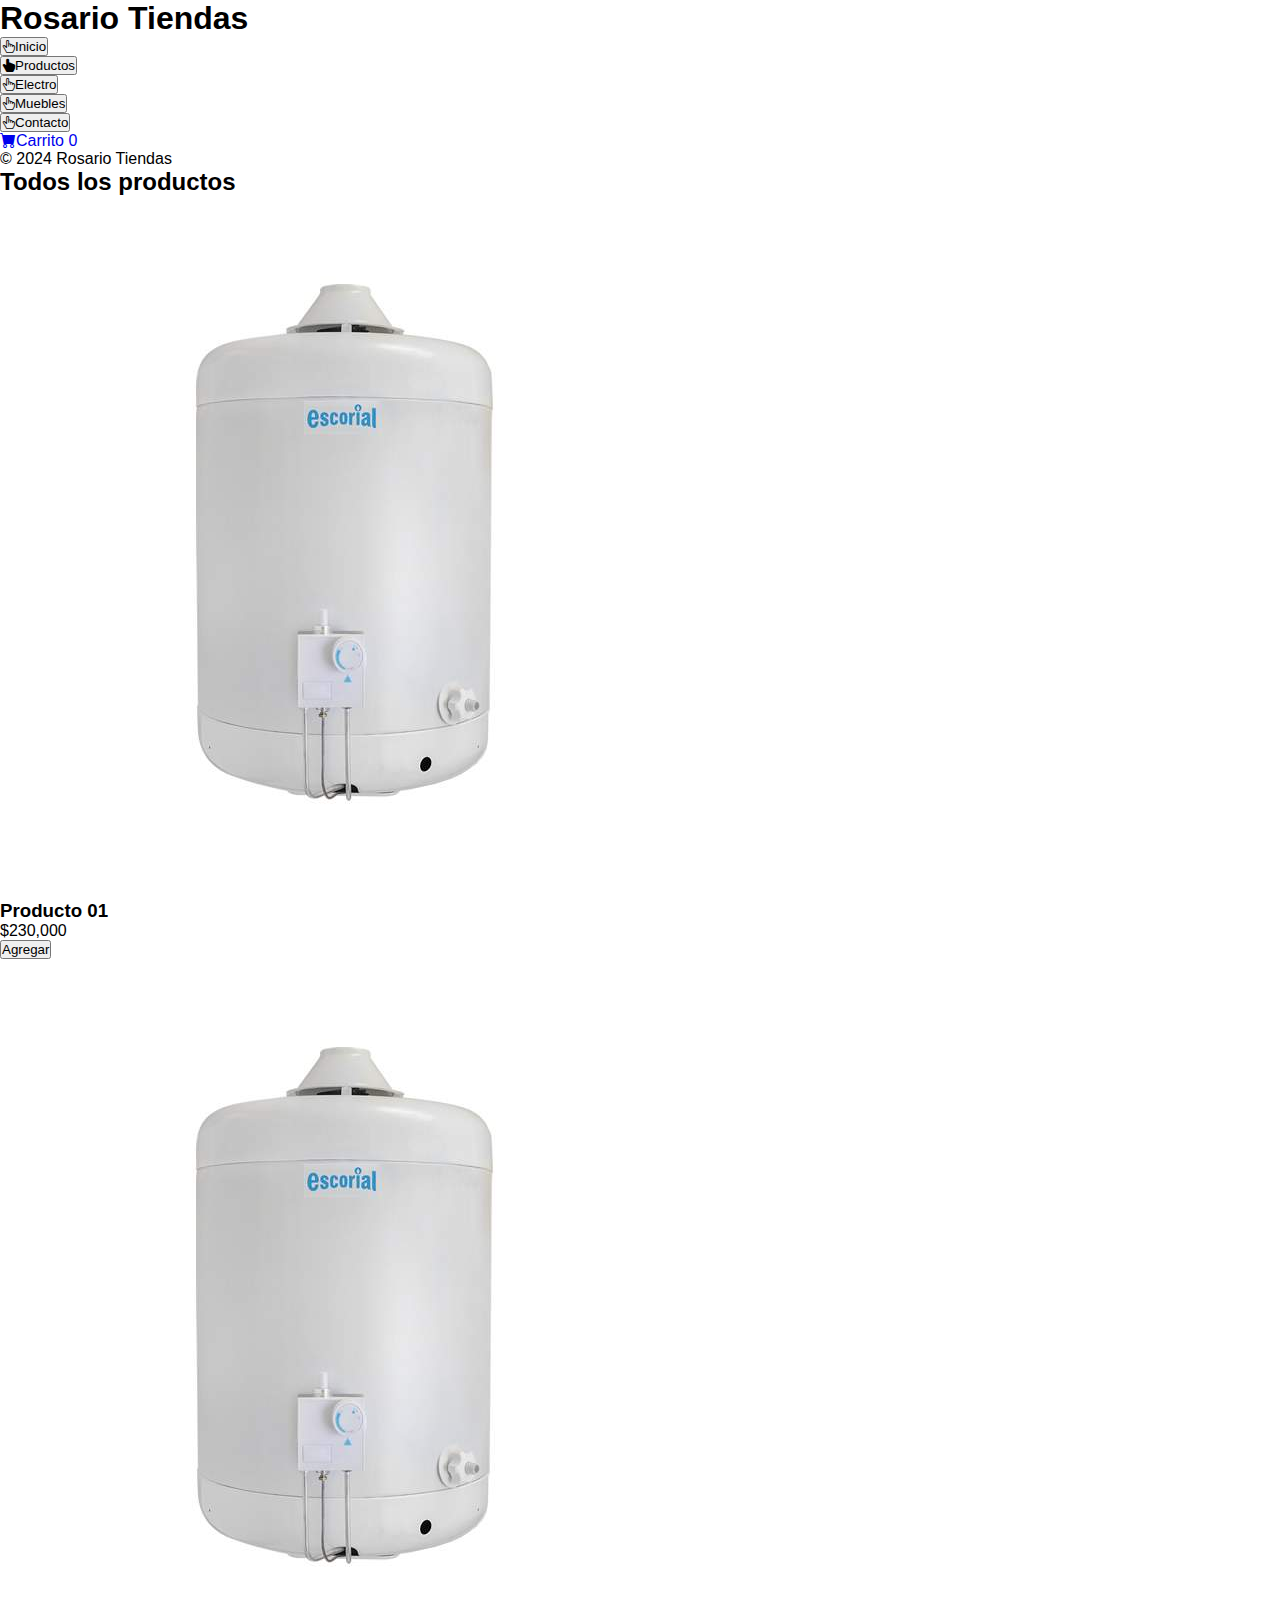
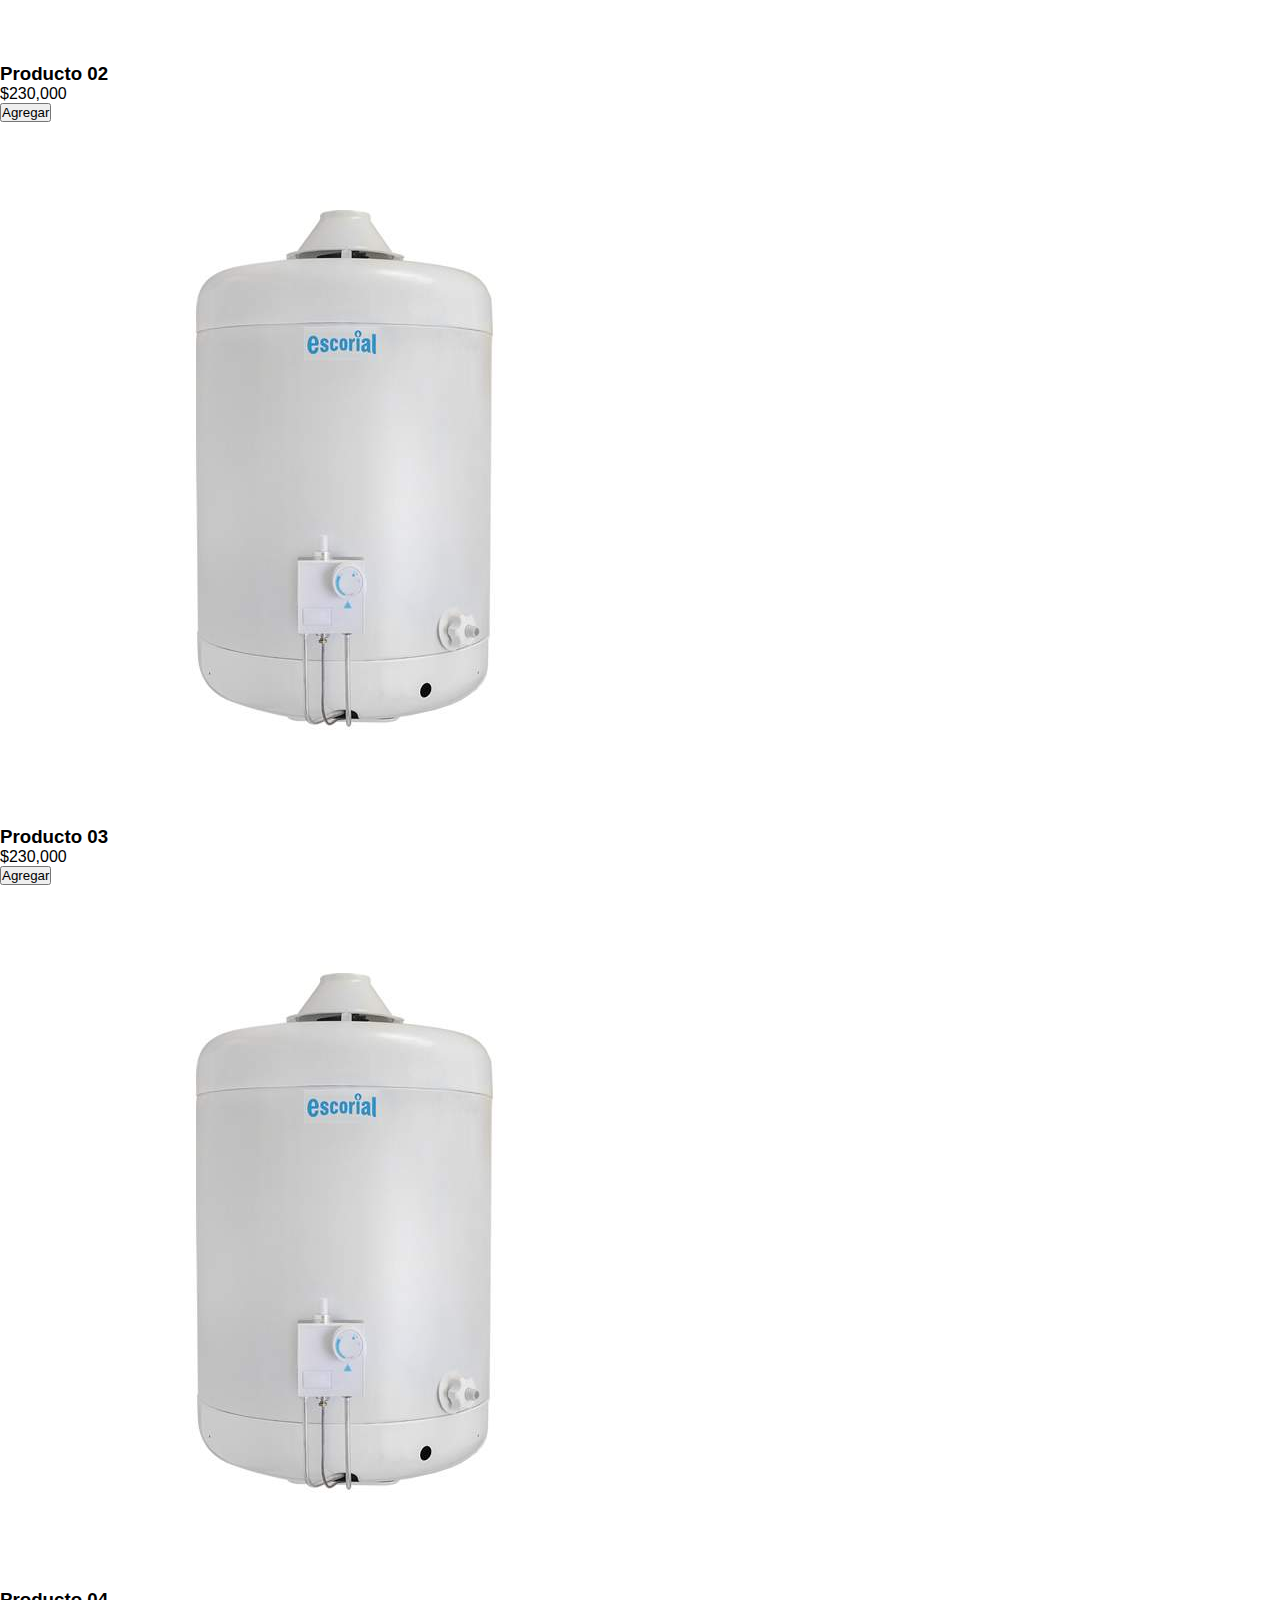
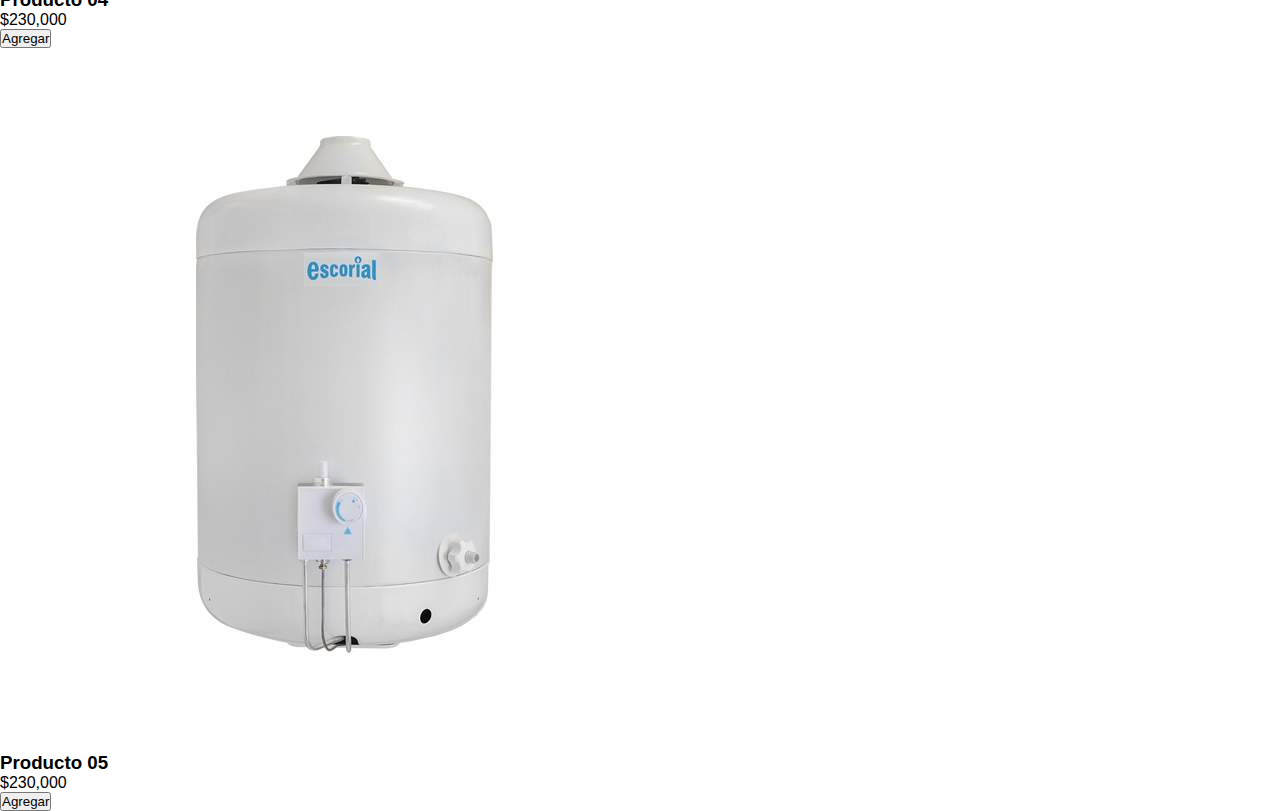
<file: index.html>
<!DOCTYPE html>
<html lang="en">
<head>
    <meta charset="UTF-8">
    <meta name="viewport" content="width=device-width, initial-scale=1.0">
    <title>Rosario tiendas</title>
    <link rel="stylesheet" href="https://cdn.jsdelivr.net/npm/bootstrap-icons@1.11.3/font/bootstrap-icons.min.css">
    <link rel ="stylesheet" href="main.css">
</head>
<body>
    <div class="wrapper">
        <aside>
        <header>
            <h1 class = "logo">Rosario Tiendas</h1>
        </header>
        <nav>
            <ul>
                <li>
                    <button class="boton-menu boton-categoria active"><i class="bi bi-hand-index-thumb"></i>Inicio</button></li>
                <li>
                    <button  class="boton-menu boton-categoria"><i class="bi bi-hand-index-thumb-fill"></i>Productos</button></li>
                <li>
                    <button  class="boton-menu boton-categoria"><i class="bi bi-hand-index-thumb"></i>Electro</button></li>
                <li>
                    <button  class="boton-menu boton-categoria"><i class="bi bi-hand-index-thumb"></i>Muebles</button></li>
                <li>
                    <button  class="boton-menu boton-categoria"><i class="bi bi-hand-index-thumb"></i>Contacto</button></li>
                <li>
                    <a class ="boton carrito" href="./carrito.html">
                        <i class="bi bi-cart-fill"></i>Carrito <span class="numerito">0</span></a></li>
            </ul>
        </nav>
        <footer>
            <p class ="copyright simbol"> © 2024 Rosario Tiendas </p>
        </footer>
        <main>
            <h2 class="titulo-principal">Todos los productos</h2>
            <div class="contenedor-productos">
                <div class="producto">
                    <img class="producto-imagen"  src="./img/45.jpg" alt="termo">
                    <div>
                        <h3 class="producto-titulo">Producto 01</h3>
                        <p class="precio">$230,000</p>
                        <button class="producto agregar">Agregar</button>
                    </div>
                    <div class="producto">
                        <img class="producto-imagen"  src="./img/45.jpg" alt="termo">
                        <div>
                            <h3 class="producto-titulo">Producto 02</h3>
                            <p class="precio">$230,000</p>
                            <button class="producto agregar">Agregar</button>
                        </div>
                        <div class="producto">
                            <img class="producto-imagen"  src="./img/45.jpg" alt="termo">
                            <div>
                                <h3 class="producto-titulo">Producto 03</h3>
                                <p class="precio">$230,000</p>
                                <button class="producto agregar">Agregar</button>
                            </div>
                            <div class="producto">
                                <img class="producto-imagen"  src="./img/45.jpg" alt="termo">
                                <div>
                                    <h3 class="producto-titulo">Producto 04</h3>
                                    <p class="precio">$230,000</p>
                                    <button class="producto agregar">Agregar</button>
                                </div>
                                <div class="producto">
                                    <img class="producto-imagen"  src="./img/45.jpg" alt="termo">
                                    <div>
                                        <h3 class="producto-titulo">Producto 05</h3>
                                        <p class="precio">$230,000</p>
                                        <button class="producto agregar">Agregar</button>
                                    </div>

            </div>

            
        </main>
    </aside>
    </div>
</body>
</html>
</file>
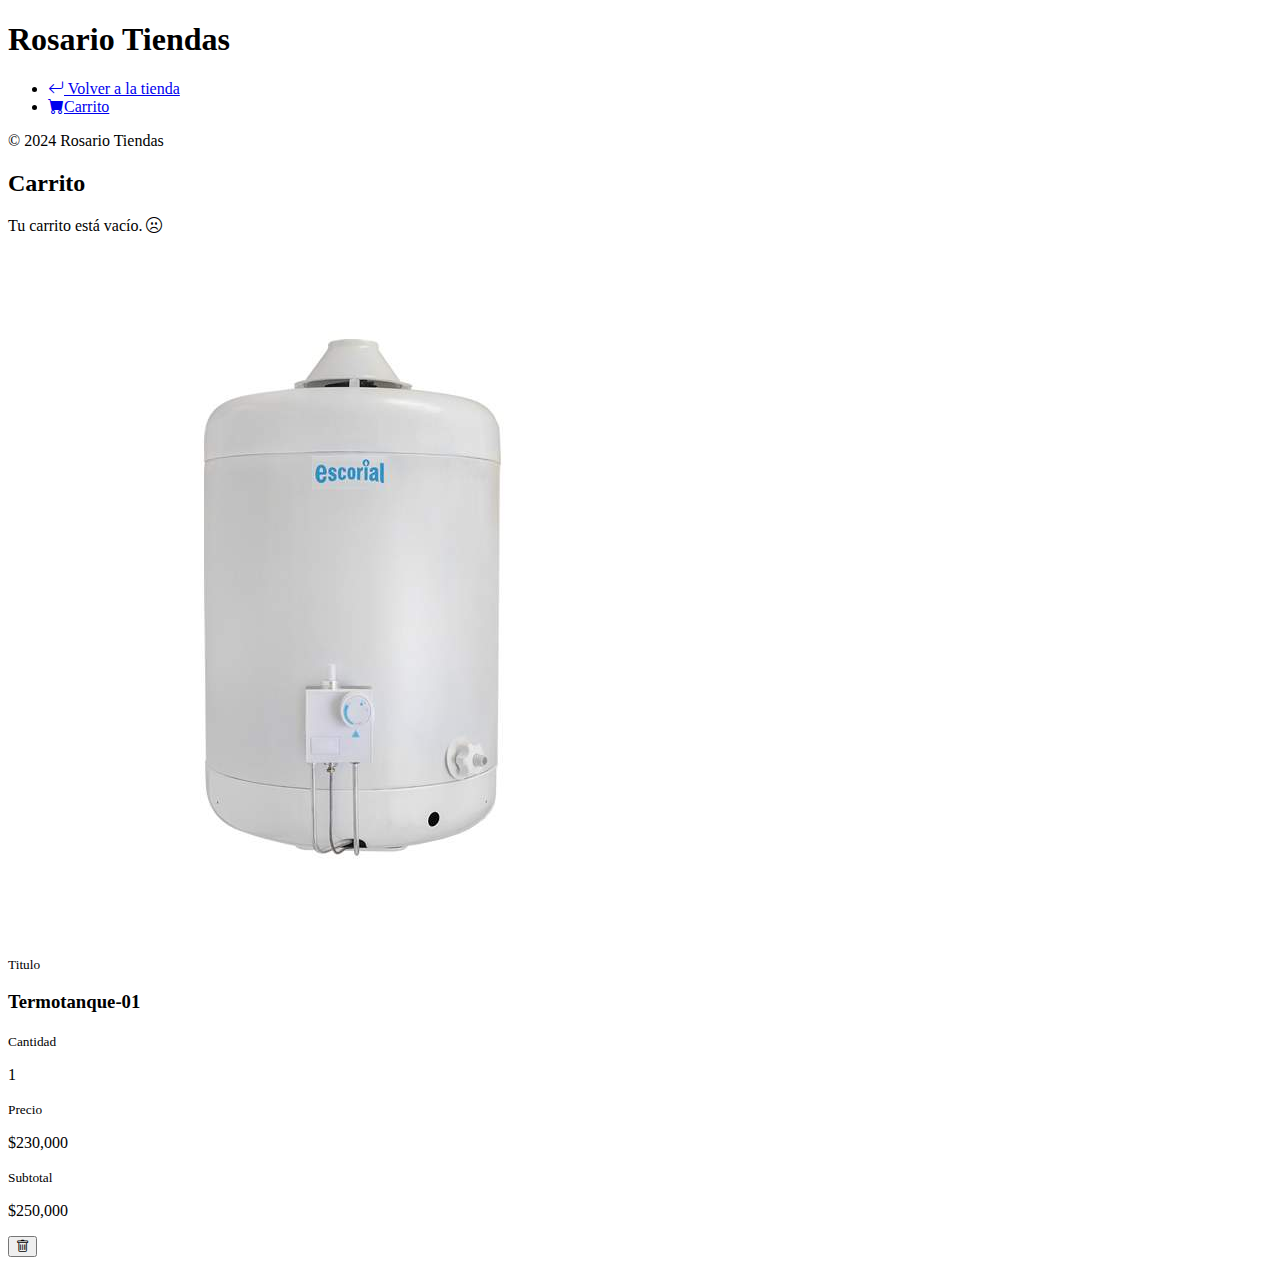
<file: carrito.html>
<!DOCTYPE html>
<html lang="en">
<head>
    <meta charset="UTF-8">
    <meta name="viewport" content="width=device-width, initial-scale=1.0">
    <link rel="stylesheet" href="https://cdn.jsdelivr.net/npm/bootstrap-icons@1.11.3/font/bootstrap-icons.min.css">
    <title>Document</title>
</head>
<body>
    <div class="wrapper">
        <aside>
        <header>
            <h1 class = "logo">Rosario Tiendas</h1>
        </header>
        <nav>
            <ul>
               <li>
                <a class="boton-menu boton-volver" href="./index.html">
                <i class="bi bi-arrow-return-left"></i> Volver a la tienda
               </li>
                <li>
                    <a class ="boton-menu boton-carrito active" href="./carrito.html">
                        <i class="bi bi-cart-fill"></i>Carrito </a>
                    </li>
            </ul>
        </nav>
        <footer>
            <p class ="copyright simbol"> © 2024 Rosario Tiendas </p>
        </footer>
        <main>
            <h2 class="titulo-principal">Carrito</h2>
            <div class="contenedor-carrito">
                <p class="Carrito vacio">Tu carrito está vacío. <i class="bi bi-emoji-frown"></i> </p>
<div class="carrito-productos"></div>
<div class="carrito-producto">
    <img src="/img/45.jpg" alt="">
   <div class="carrito-producto-titulo"></div>
        <small>Titulo</small>
        <h3>Termotanque-01</h3>
        <div class="carrito-producto-cantidad"></div>
        <small>Cantidad</small>
        <p>1</p>
        <div class="carrito-producto-precio"></div>
        <small>Precio</small>
        <p>$230,000</p>
</div>
<div class="carrito-producto-subtotal"></div>
        <small>Subtotal</small>
        <p>$250,000</p>
            </div>
<button class="carrito-producto-eliminar"><i class="bi bi-trash"></i></button>
            
        </main>
    </aside>
    </div>
</body>
</html>
</file>
<file: main.css>
*{
    margin: 0;
    padding: 0;
    box-sizing: border-box;
    font-family: 'Rubik', sans-serif;
}

h1, h2, h3, h4, h5, h6, p, a, input, textarea, ul {
    margin: 0;
    padding: 0;
}

ul{
    list-style-type: none;
}

a {
    text-decoration: none;
}
</file>
